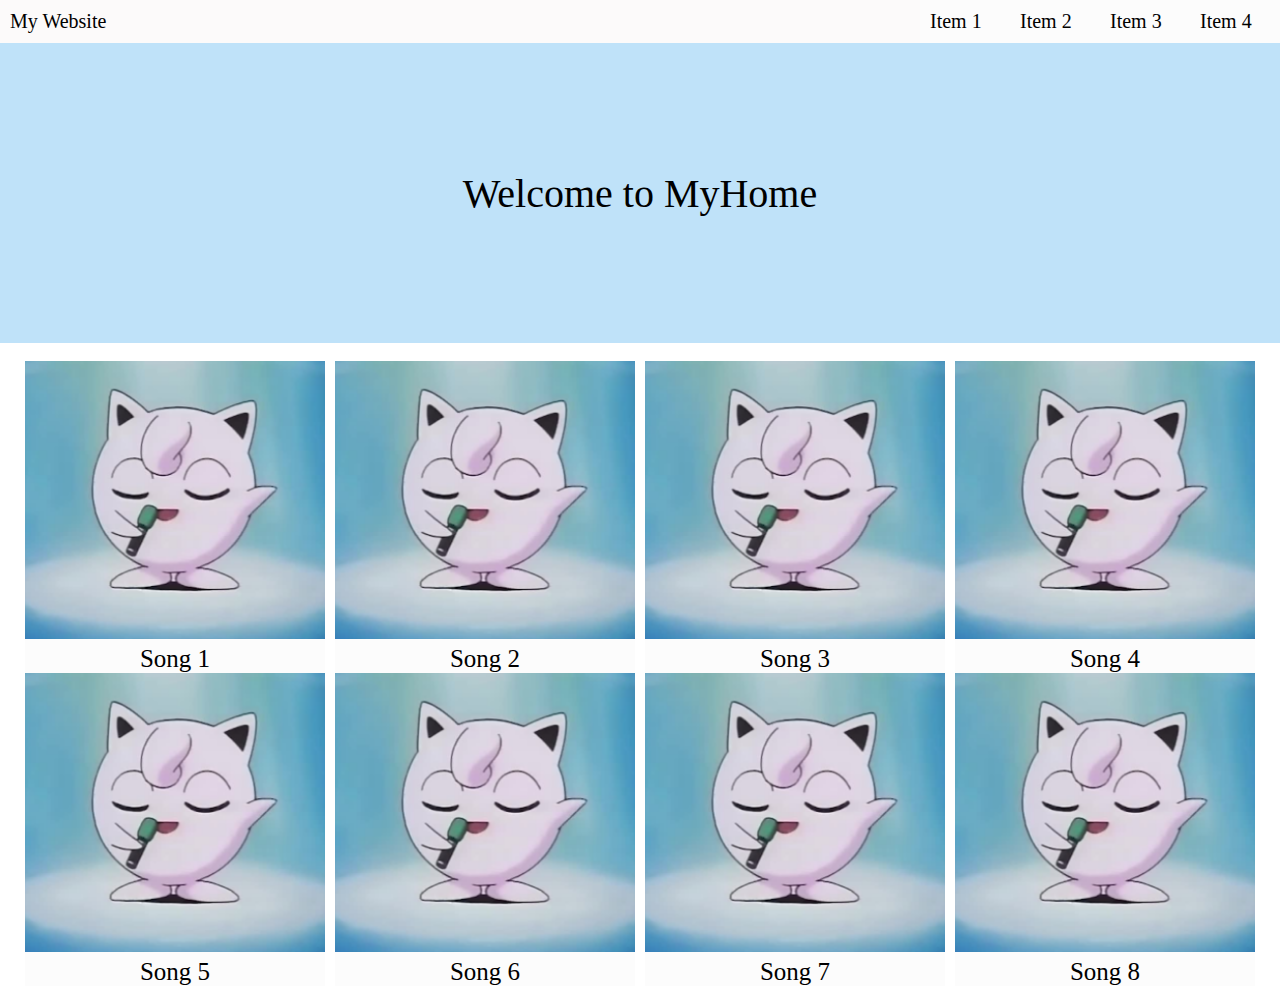
<file: week-1/index.html>
<!DOCTYPE html>
<html>
<head>
	<meta charset="utf-8"></meta> 
	<meta name="viewport" content="width=device-width, initial-scale=1, maximum-scale=1"/>
	<title>week-1</title>
	<link href="layout.css" rel="stylesheet" type="text/css" media="all"/>
</head>
<body> 
	<nav>
		<div class="website">My Website</div>
		<div class="item">Item 1</div>
		<div class="item">Item 2</div>
		<div class="item">Item 3</div>
		<div class="item">Item 4</div>
		<div class="item-advance">☰</div>
	</nav>

<!--**********************************************-->   

	<div class="content">Welcome to MyHome</div>

<br>

<!--**********************************************-->
	<main>
		<div class="song">
			<img src="song.png" width="100%"/><br>
			Song 1<br>
			<img src="song.png" width="100%"/><br>
			Song 5
		</div>

		<div class="song">
			<img src="song.png" width="100%"/><br>
			Song 2<br>
			<img src="song.png" width="100%"/><br>
			Song 6
		</div>

		<div class="song">
			<img src="song.png" width="100%"/><br>
			Song 3<br>
			<img src="song.png" width="100%"/><br>
			Song 7
		</div>

		<div class="song">
			<img src="song.png" width="100%"/><br>
			Song 4<br>
			<img src="song.png" width="100%"/><br>
			Song 8
		</div>
	</main>
	
</body>
</html>
</file>
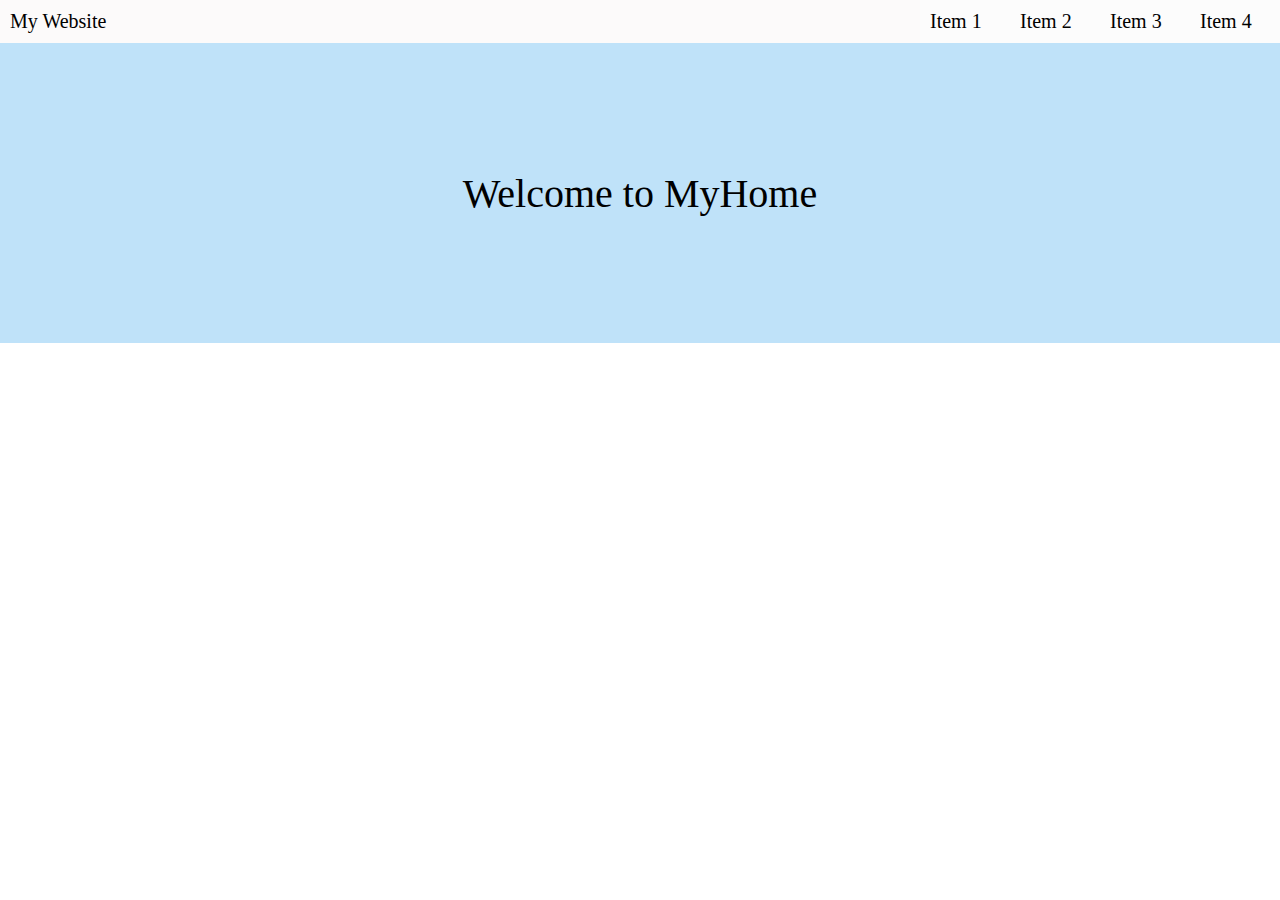
<file: week-3/index.html>
<!DOCTYPE html>
<html>
<head>
	<meta charset="utf-8"></meta> 
	<meta name="viewport" content="width=device-width, initial-scale=1, maximum-scale=1"/>
	<title>week-3</title>
	<link href="layout.css" rel="stylesheet" type="text/css" media="all"/>
</head>
<body> 
	<script src="util.js"></script>
	<nav>
		<div class="website">My Website</div>
		<div class="item">Item 1</div>
		<div class="item">Item 2</div>
		<div class="item">Item 3</div>
		<div class="item">Item 4</div>
		<div class="item-advance">☰</div>
	</nav>

<!--**********************************************-->   

	<div class="content">Welcome to MyHome</div>
	<br>

<!--**********************************************-->

	<div class = "row_1">
	</div>	

	<div class = "row_2">
	</div>

<!--**********************************************-->

</body>
</html>
</file>
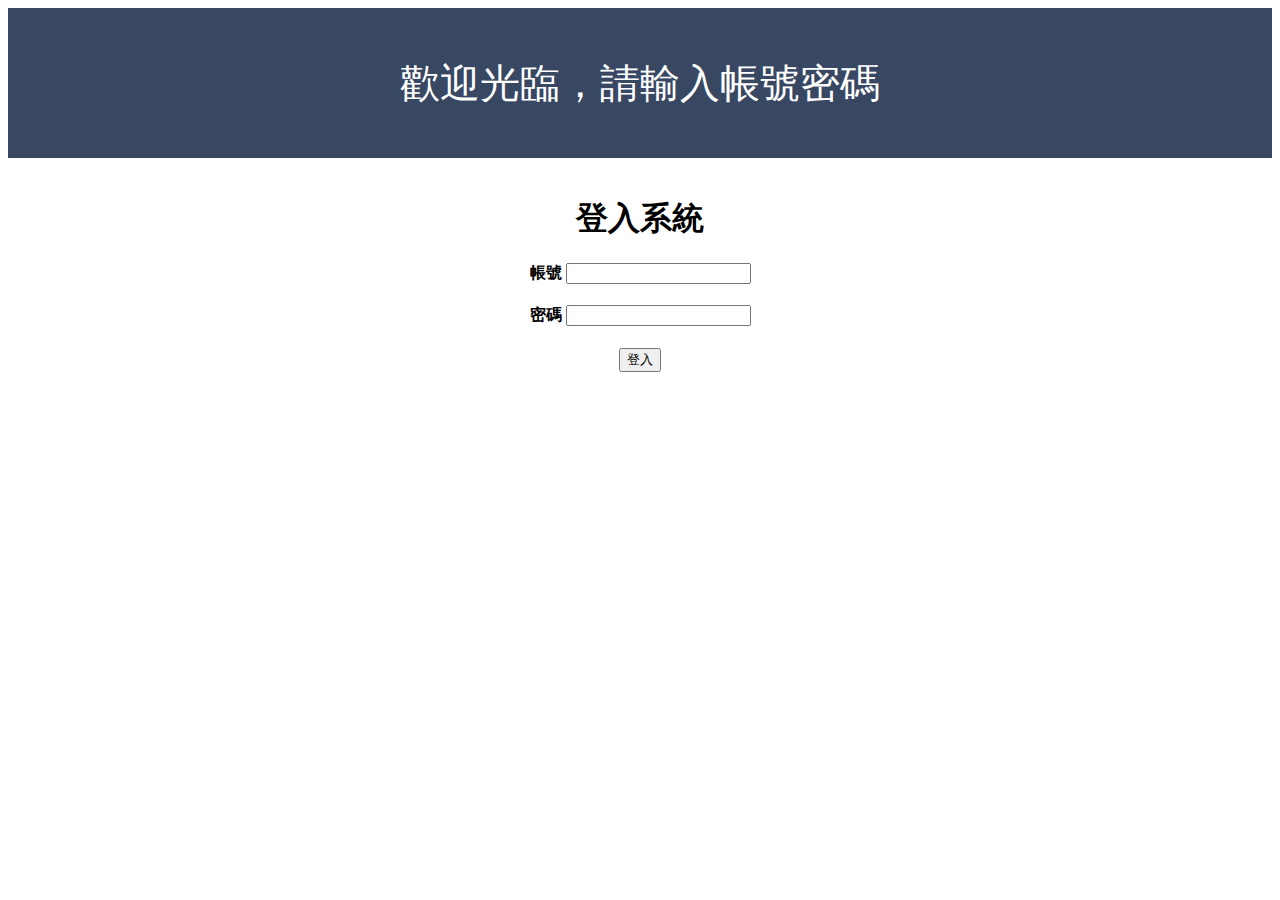
<file: week-4/templates/index.html>
<!DOCTYPE html>
<html>
<head>
	<meta charset="utf-8"></meta> 
	<meta name="viewport" content="width=device-width, initial-scale=1, maximum-scale=1"/>
	<title>week-4</title>
</head>
<body> 
 
<style type="text/css">
	.content{
		/* horizontal center */ 
		display: flex;
		justify-content: center; 

		/* vertical center */ 
		flex-wrap: wrap;
		align-content: center; 

		/* size setting */ 
		font-size: 40px;
		height: 150px;

		/* color setting */ 
		background-color: #1e2e4de1; 
		color: rgb(255, 255, 255);    
	}
</style>


	<div class="content">歡迎光臨，請輸入帳號密碼</div>
	<br>

	<h1 style="text-align:center;">登入系統</h1>

	<form action = "/signin" method = "POST">
		<h4 style="text-align:center;">帳號 <input type="text" name="account"/> </h4>
		<h4 style="text-align:center;">密碼 <input type="text" name="password"/> </h4>
		<h3 style="text-align:center;"><button>登入</button> </h3>
	</form>	

</body>
</html>
</file>
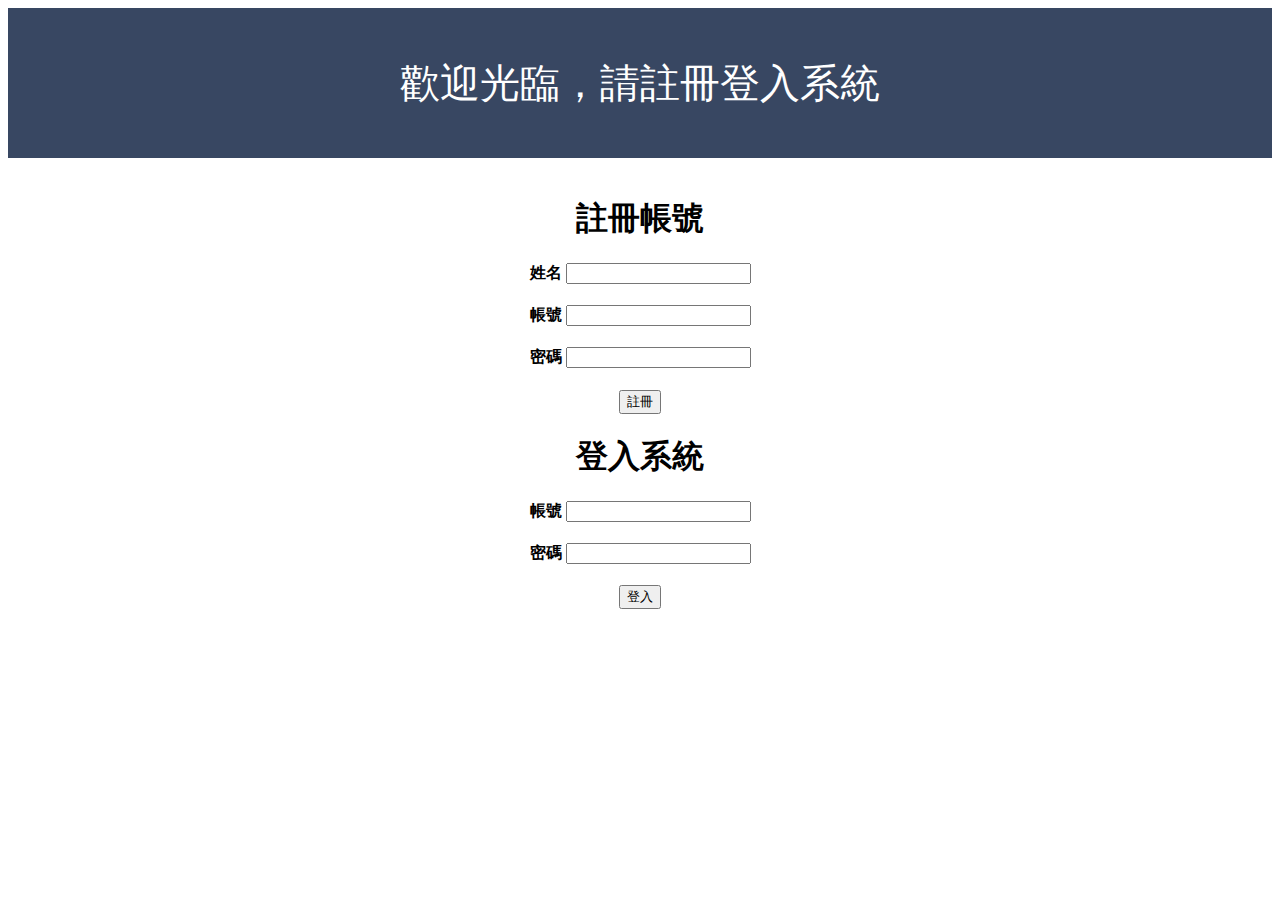
<file: week-6/templates/index.html>
<!DOCTYPE html>
<html>
<head>
	<meta charset="utf-8"></meta> 
	<meta name="viewport" content="width=device-width, initial-scale=1, maximum-scale=1"/>
	<title>week-6</title>
</head>
<body> 
 
<style type="text/css">
	.content{
		/* horizontal center */ 
		display: flex;
		justify-content: center; 

		/* vertical center */ 
		flex-wrap: wrap;
		align-content: center; 

		/* size setting */ 
		font-size: 40px;
		height: 150px;

		/* color setting */ 
		background-color: #1e2e4de1; 
		color: rgb(255, 255, 255);    
	}
</style>


	<div class="content">歡迎光臨，請註冊登入系統</div>
	<br>

	<h1 style="text-align:center;">註冊帳號</h1>

	<form action = "/signup" method = "POST">
		<h4 style="text-align:center;">姓名 <input type="text" name="name"/> </h4>
		<h4 style="text-align:center;">帳號 <input type="text" name="username"/> </h4>
		<h4 style="text-align:center;">密碼 <input type="password" name="password"/> </h4>
		<h4 style="text-align:center;"> <input type='submit' value='註冊'></input> </h4>
	</form>	

	<h1 style="text-align:center;">登入系統</h1>

	<form action = "/signin" method = "POST">
		<h4 style="text-align:center;">帳號 <input type="text" name="username"/> </h4>
		<h4 style="text-align:center;">密碼 <input type="password" name="password"/> </h4>
		<h4 style="text-align:center;"> <input type='submit' value='登入'></input> </h4>
	</form>	

</body>
</html>
</file>
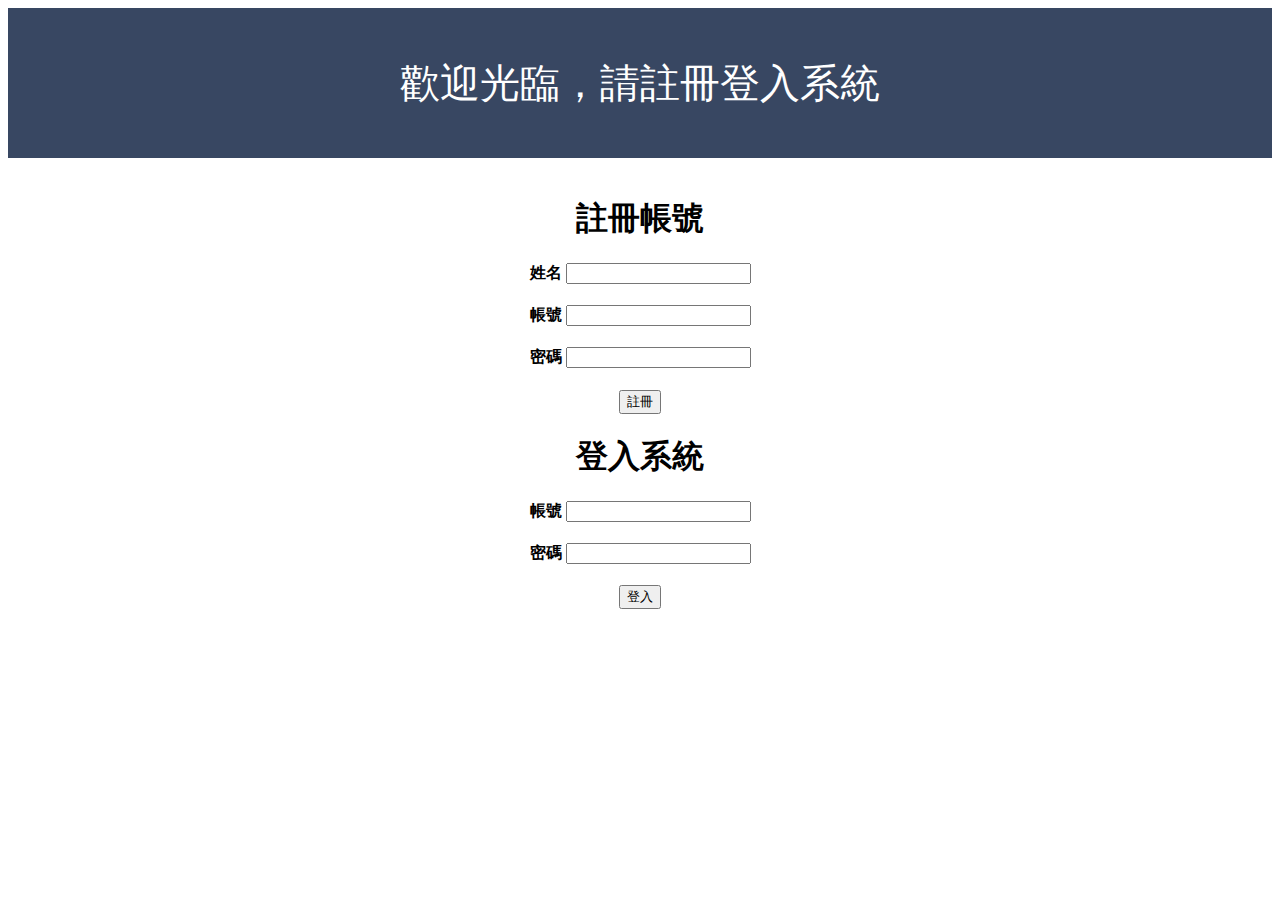
<file: week-7/templates/index.html>
<!DOCTYPE html>
<html>
<head>
	<meta charset="utf-8"></meta> 
	<meta name="viewport" content="width=device-width, initial-scale=1, maximum-scale=1"/>
	<title>week-7</title>
</head>
<body> 
 
<style type="text/css">
	.content{
		/* horizontal center */ 
		display: flex;
		justify-content: center; 

		/* vertical center */ 
		flex-wrap: wrap;
		align-content: center; 

		/* size setting */ 
		font-size: 40px;
		height: 150px;

		/* color setting */ 
		background-color: #1e2e4de1; 
		color: rgb(255, 255, 255);    
	}
</style>


	<div class="content">歡迎光臨，請註冊登入系統</div>
	<br>

	<h1 style="text-align:center;">註冊帳號</h1>

	<form action = "/signup" method = "POST">
		<h4 style="text-align:center;">姓名 <input type="text" name="name"/> </h4>
		<h4 style="text-align:center;">帳號 <input type="text" name="username"/> </h4>
		<h4 style="text-align:center;">密碼 <input type="password" name="password"/> </h4>
		<h4 style="text-align:center;"> <input type='submit' value='註冊'></input> </h4>
	</form>	

	<h1 style="text-align:center;">登入系統</h1>

	<form action = "/signin" method = "POST">
		<h4 style="text-align:center;">帳號 <input type="text" name="username"/> </h4>
		<h4 style="text-align:center;">密碼 <input type="password" name="password"/> </h4>
		<h4 style="text-align:center;"> <input type='submit' value='登入'></input> </h4>
	</form>	

</body>
</html>
</file>
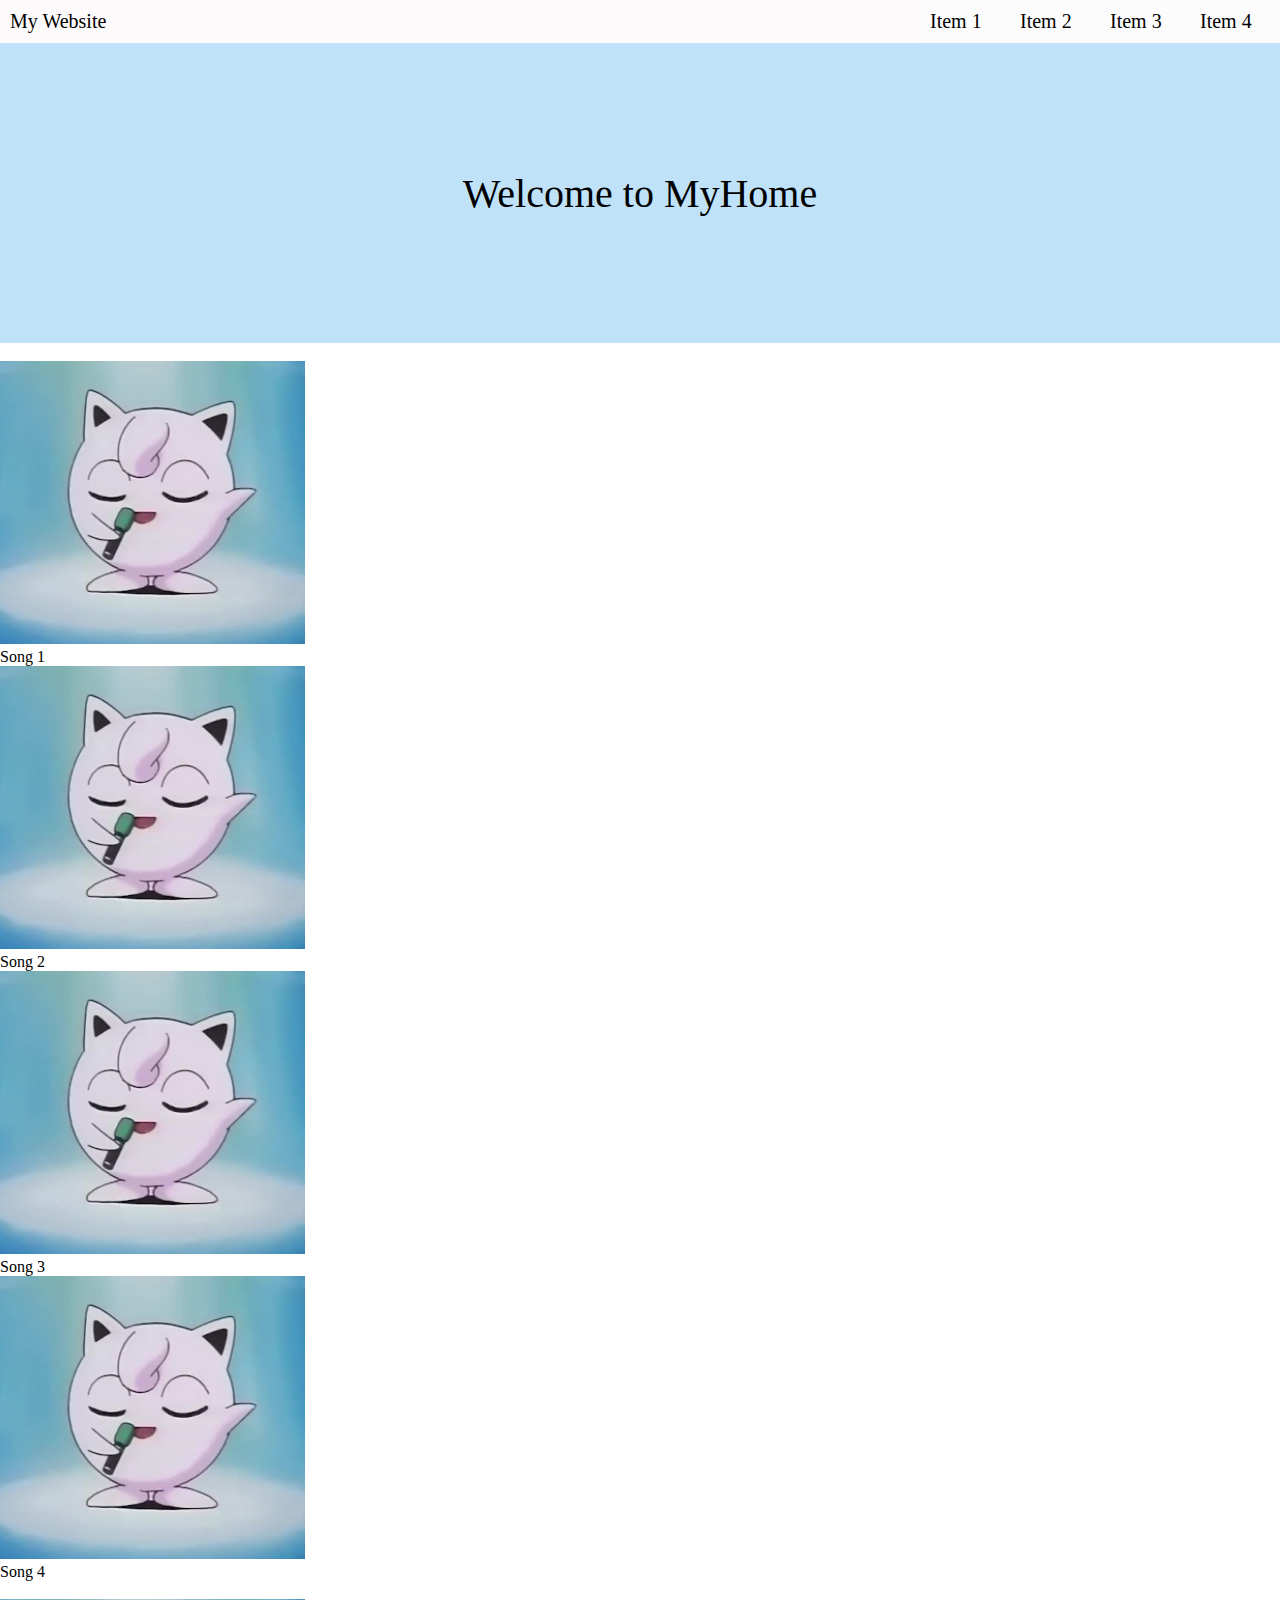
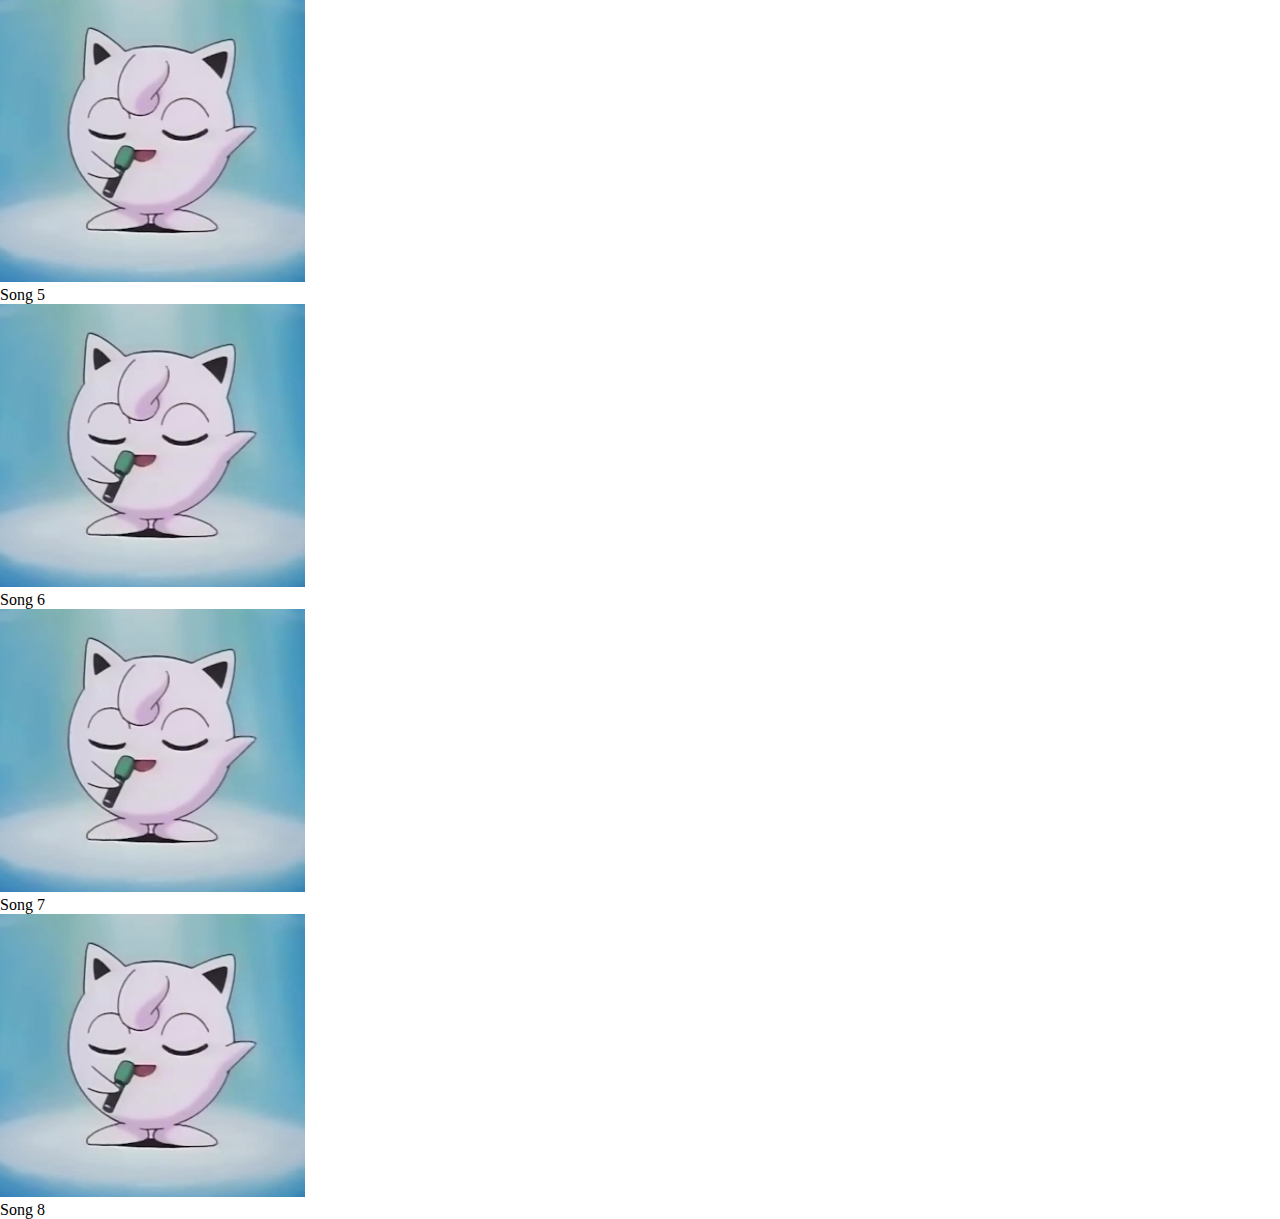
<file: week-1/hw1.html>
<!DOCTYPE html>
<html>
<head>
	<meta charset="utf-8"></meta> 
	<!-- <meta name="viewport" content="width=device-width, initial-scale=1, maximum-scale=1"/> -->
	<title>hw1</title>
	<link href="layout.css" rel="stylesheet" type="text/css" media="all"/>
</head>
<body> 
	<nav>
		<div class="website">My Website</div>
		<div class="item">Item 1</div>
		<div class="item">Item 2</div>
		<div class="item">Item 3</div>
		<div class="item">Item 4</div>
		<!-- <div class="item">☰</div> -->
	</nav>

	<div class="content">Welcome to MyHome</div>

<br>

<!--**********************************************-->


	<div class="picture">
		<div class="song">
			<div><img src="song.png"/></div>
			<div>Song 1</div>
		</div>
		
		<div class="song">
			<div><img src="song.png"/></div>
			<div>Song 2</div>
		</div>

		<div class="song">
			<div><img src="song.png"/></div>
			<div>Song 3</div>
		</div>

		<div class="song">
			<div><img src="song.png"/></div>
			<div>Song 4</div>
		</div>
	</div>

<br>

	<div class="picture">
		<div class="song">
			<div><img src="song.png"/></div>
			<div>Song 5</div>
		</div>
		
		<div class="song">
			<div><img src="song.png"/></div>
			<div>Song 6</div>
		</div>

		<div class="song">
			<div><img src="song.png"/></div>
			<div>Song 7</div>
		</div>

		<div class="song">
			<div><img src="song.png"/></div>
			<div>Song 8</div>
		</div>
	</div>


	
</body>
</html>
</file>
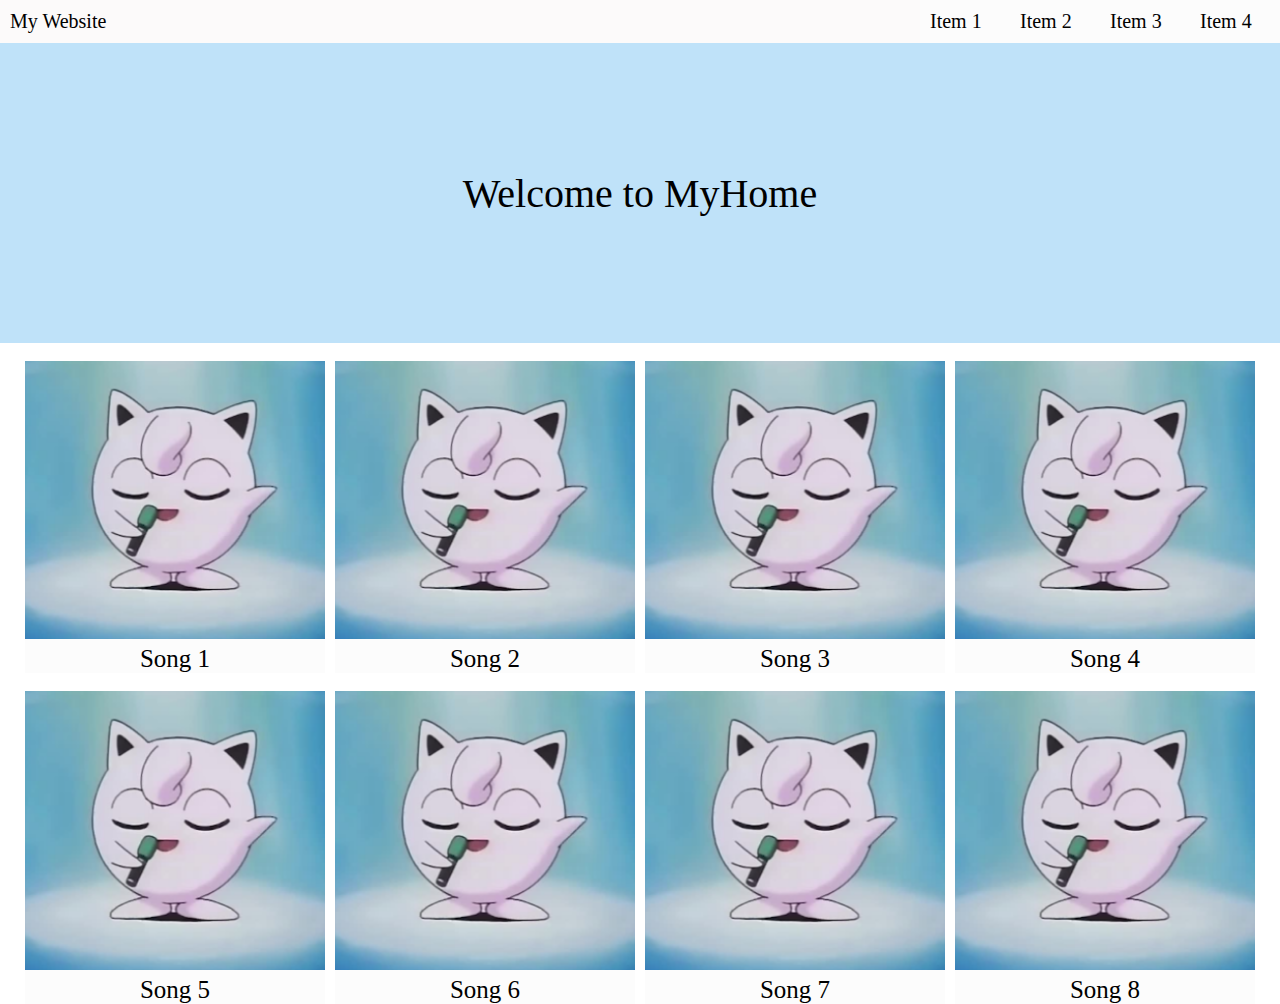
<file: week-1/index_arranged_revision.html>
<!DOCTYPE html>
<html>
<head>
	<meta charset="utf-8"></meta> 
	<meta name="viewport" content="width=device-width, initial-scale=1, maximum-scale=1"/>
	<title>week-1</title>
	<link href="layout.css" rel="stylesheet" type="text/css" media="all"/>
</head>
<body> 
	<nav>
		<div class="website">My Website</div>
		<div class="item">Item 1</div>
		<div class="item">Item 2</div>
		<div class="item">Item 3</div>
		<div class="item">Item 4</div>
		<div class="item-advance">☰</div>
	</nav>

<!--**********************************************-->   

	<div class="content">Welcome to MyHome</div>

<br>

<!--**********************************************-->
	<main>
		<div class="song">
			<img src="song.png" width="100%"/><br>
			<div>Song 1</div>
		</div>

		<div class="song">
			<img src="song.png" width="100%"/><br>
			<div>Song 2</div>
		</div>

		<div class="song">
			<img src="song.png" width="100%"/><br>
			<div>Song 3</div>
		</div>

		<div class="song">
			<img src="song.png" width="100%"/><br>
			<div>Song 4</div>
		</div>
	</main>
	<br>
	<main>
		<div class="song">
			<img src="song.png" width="100%"/><br>
			<div>Song 5</div>
		</div>

		<div class="song">
			<img src="song.png" width="100%"/><br>
			<div>Song 6</div>
		</div>

		<div class="song">
			<img src="song.png" width="100%"/><br>
			<div>Song 7</div>
		</div>

		<div class="song">
			<img src="song.png" width="100%"/><br>
			<div>Song 8</div>
		</div>
	</main>
	
</body>
</html>
</file>
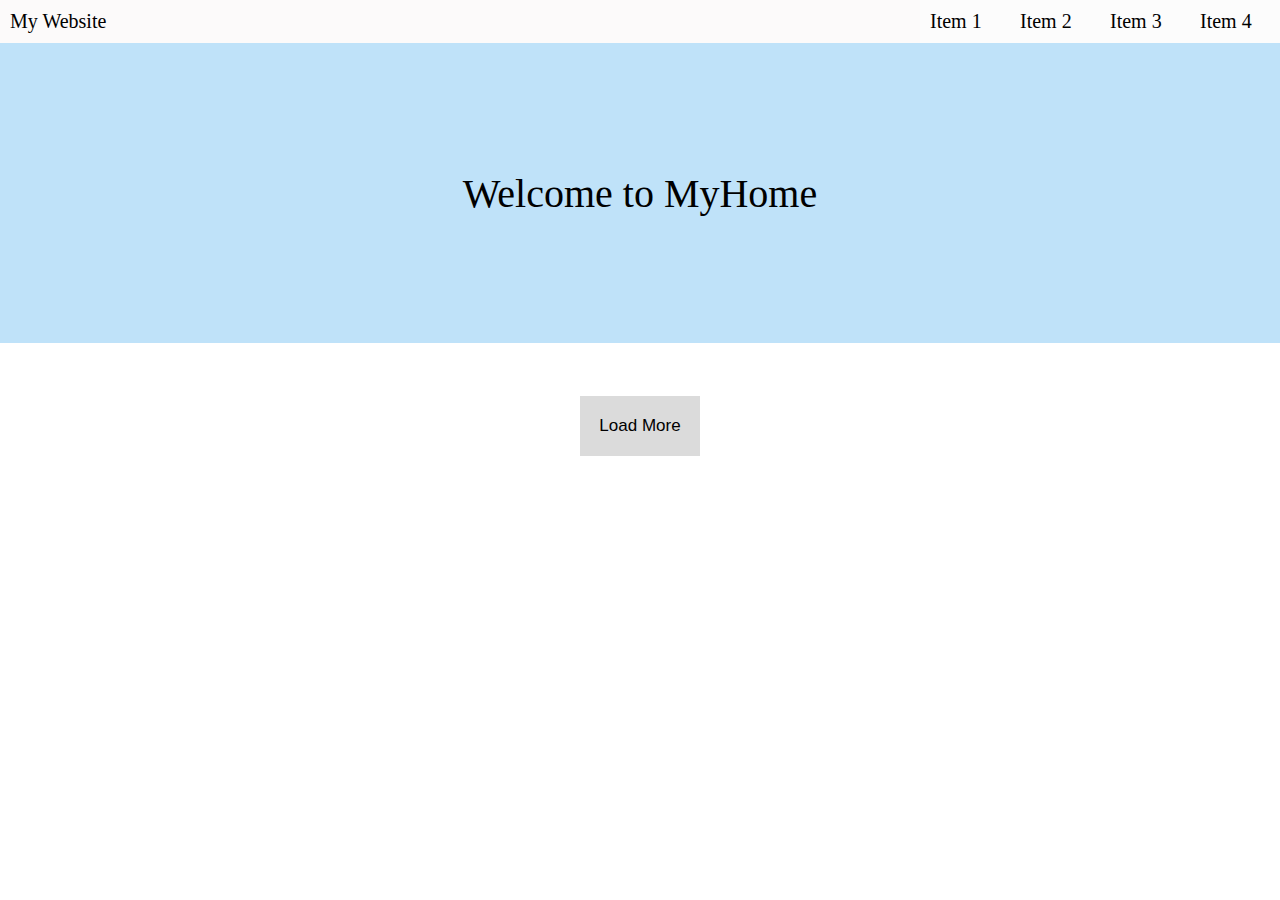
<file: week-3/index_modification.html>
<!DOCTYPE html>
<html>
<head>
	<meta charset="utf-8"></meta> 
	<meta name="viewport" content="width=device-width, initial-scale=1, maximum-scale=1"/>
	<title>week-3</title>
	<link href="layout_modification.css" rel="stylesheet" type="text/css" media="all"/>
</head>
<body> 
	<script src="util_modification.js"></script>
	<nav>
		<div class="website">My Website</div>
		<div class="item">Item 1</div>
		<div class="item">Item 2</div>
		<div class="item">Item 3</div>
		<div class="item">Item 4</div>
		<div class="item-advance">☰</div>
	</nav>

<!--**********************************************-->   

	<div class="content">Welcome to MyHome</div>
	<br>

<!--**********************************************-->

	<div class = "picture">
	</div>	

<!--**********************************************-->

	<div class="load_more">
		<button onclick="loadMore();">Load More</button>
	</div>

<!--**********************************************-->
</body>
</html>
</file>
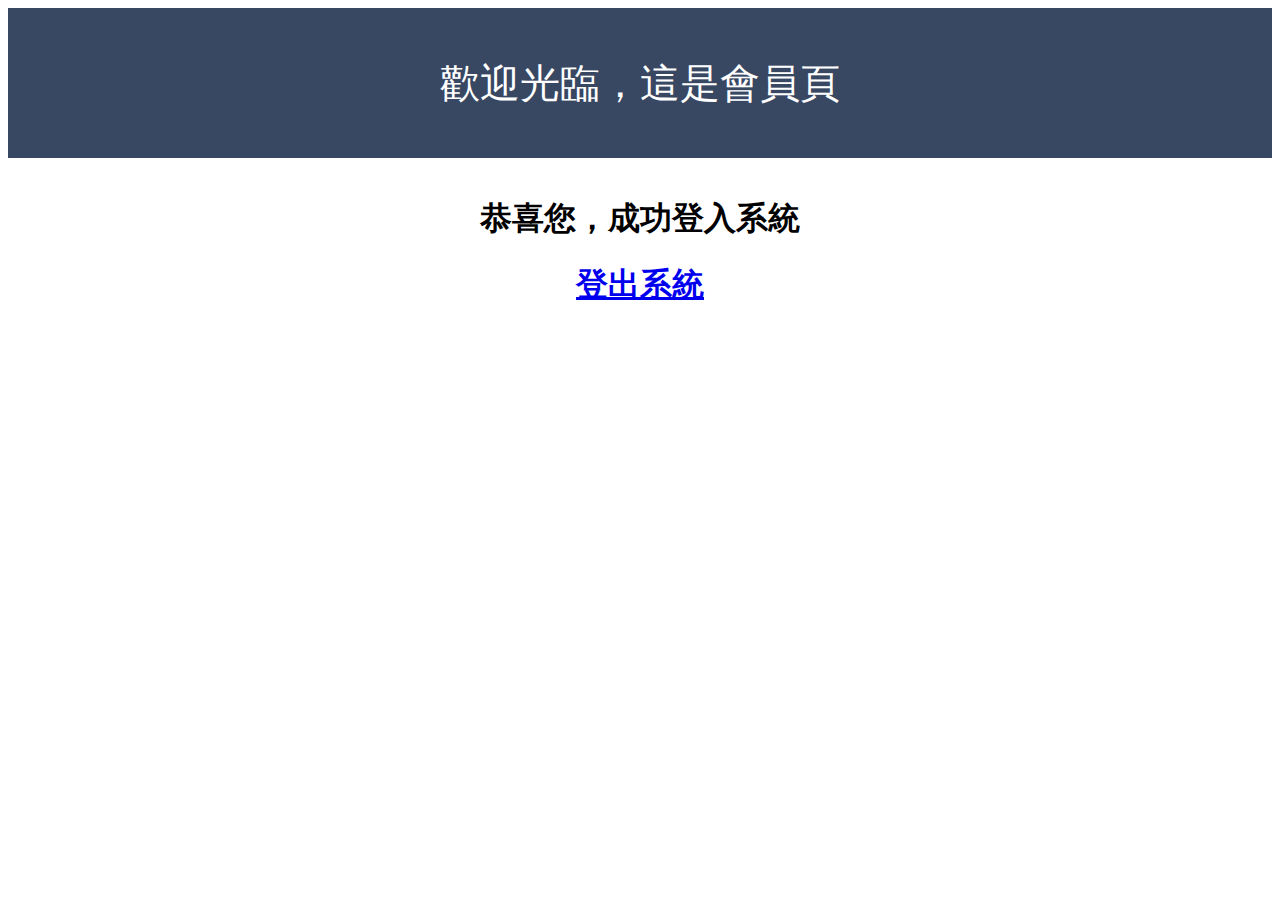
<file: week-4/templates/member.html>
<!DOCTYPE html>
<html>
<head>
	<meta charset="utf-8"></meta> 
	<meta name="viewport" content="width=device-width, initial-scale=1, maximum-scale=1"/>
	<title>week-4</title>
</head>
<body> 
 
<style type="text/css">
	.content{
		/* horizontal center */ 
		display: flex;
		justify-content: center; 

		/* vertical center */ 
		flex-wrap: wrap;
		align-content: center; 

		/* size setting */ 
		font-size: 40px;
		height: 150px;

		/* color setting */ 
		background-color: #1e2e4de1; 
		color: rgb(255, 255, 255);    
	}
</style>


	<div class="content">歡迎光臨，這是會員頁</div>
	<br>

	<h1 style="text-align:center;">恭喜您，成功登入系統</h1>

	<h1 style="text-align:center;"><a href="/signout">登出系統</a></h1>

</body>
</html>
</file>
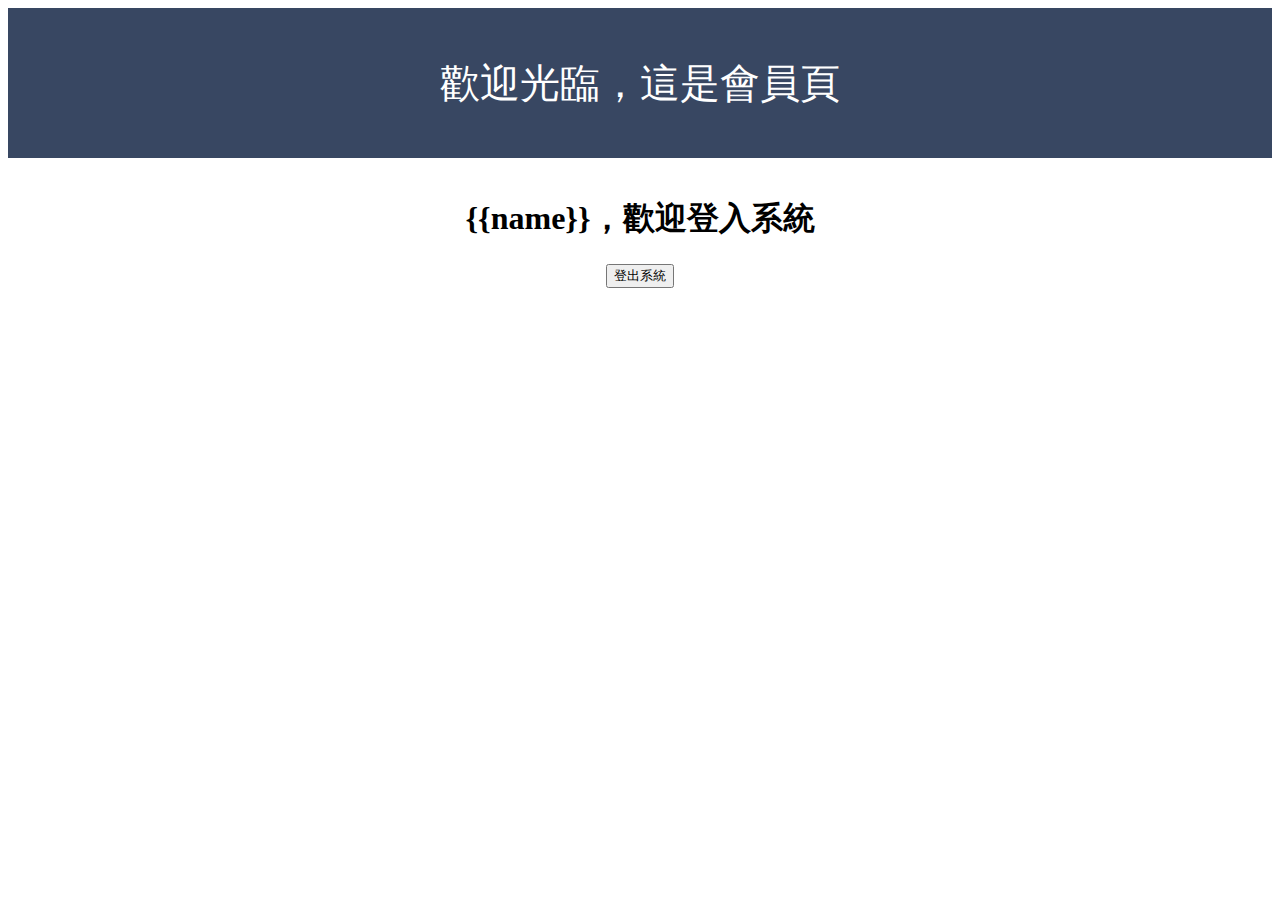
<file: week-6/templates/member.html>
<!DOCTYPE html>
<html>
<head>
	<meta charset="utf-8"></meta> 
	<meta name="viewport" content="width=device-width, initial-scale=1, maximum-scale=1"/>
	<title>week-6</title>
</head>
<body> 
 
<style type="text/css">
	.content{
		/* horizontal center */ 
		display: flex;
		justify-content: center; 

		/* vertical center */ 
		flex-wrap: wrap;
		align-content: center; 

		/* size setting */ 
		font-size: 40px;
		height: 150px;

		/* color setting */ 
		background-color: #1e2e4de1; 
		color: rgb(255, 255, 255);    
	}
</style>


	<div class="content">歡迎光臨，這是會員頁</div>
	<br>

	<h1 style="text-align:center;">{{name}}，歡迎登入系統</h1>

    <form action="/singout" method="GET"> 
    <h3 style="text-align:center;"> <input type=submit value="登出系統"> </h3>
    </form>
</file>
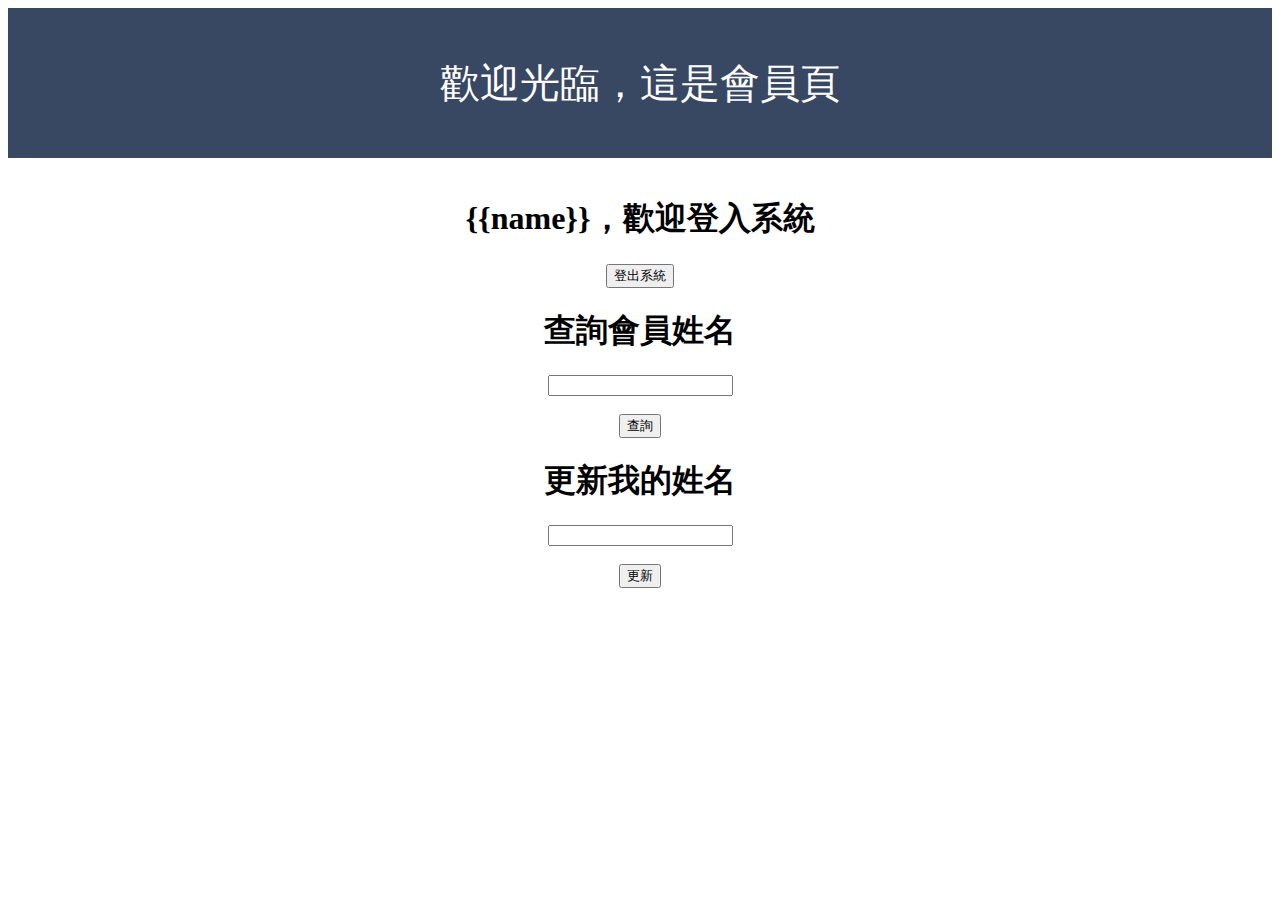
<file: week-7/templates/member.html>
<!DOCTYPE html>
<html>
<head>
	<meta charset="utf-8"></meta> 
	<meta name="viewport" content="width=device-width, initial-scale=1, maximum-scale=1"/>
	<title>week-7</title>
</head>
<body> 
 
<style type="text/css">
	.content{
		/* horizontal center */ 
		display: flex;
		justify-content: center; 

		/* vertical center */ 
		flex-wrap: wrap;
		align-content: center; 

		/* size setting */ 
		font-size: 40px;
		height: 150px;

		/* color setting */ 
		background-color: #1e2e4de1; 
		color: rgb(255, 255, 255);    
	}
</style>

<script>
	function checkMember(){
		let search_result_region = document.getElementById("search_result");
		let username = document.getElementById("username").value;

		let url = `/api/members?username=${username}`;
		fetch(url).then((response) => {
			return response.json();
		}).then((result) => {
			if(result.data == null) {
				search_result_region.innerHTML = "<br>" + "查無此會員帳號";
			}
			else {
				search_result_region.innerHTML = "<br>" + result.data.name + "  ("+ result.data.username + ")";
			}
		});
	};


	function updateName(){
		let update_result_region = document.getElementById("update_result"); // TODO
		let updateName = document.getElementById("updateName").value;
		let url = `/api/member`;
		fetch(url, { method: "POST", body: JSON.stringify({"name":updateName}), headers: {'Content-Type': 'application/json'}
        }).then((response) => {
			return response.json();
		}).then((result) => {
			if(result.ok) {
				update_result_region.innerHTML = "<br>" + "更新成功";
				location.reload();
			}
			else {
				update_result_region.innerHTML = "<br>" + "更新失敗";
			}
		});
	};
</script>

  
	<div class="content">歡迎光臨，這是會員頁</div>
	<br>

	<h1 style="text-align:center;">{{name}}，歡迎登入系統</h1>

    <form action="/singout" method="GET"> 
    <h3 style="text-align:center;"> <input type=submit value="登出系統"> </h3>
    </form>

	<!-- search member -->
	<h1 style="text-align:center;">查詢會員姓名</h1>

	<div style="text-align:center;">
		<input id="username" type="text">
		<br><br>
		<button onclick="checkMember();">查詢</button>
	</div>

	<div id="search_result" style="text-align:center;">
	</div>

	<!-- update name -->
	<h1 style="text-align:center;">更新我的姓名</h1>

	<div style="text-align:center;">
		<input id="updateName" type="text">
		<br><br>
		<button onclick="updateName();">更新</button>
	</div>

	<div id="update_result" style="text-align:center;">
	</div>

</body>
</html>
</file>
<file: week-1/layout.css>
/***********************************************/
body{margin: 0px;}

nav{
    display: flex;
}
nav>.website{
    display: flex;
    font-size: 20px;
    flex: auto;
    background-color: #fcfafa;
    padding: 10px;
}
nav>.item{
    display: flex;
    font-size: 20px;
    flex: none;
    width: 70px;
    background-color: #fcfcfc;
    padding: 10px;
}

nav>.item-advance{
    display: none;
    font-size: 20px;
    flex: none;
    width: 70px;
    background-color: #fcfcfc;
    padding: 10px;
}

/***********************************************/
.content{
    /* horizontal center */ 
    display: flex;
    justify-content: center; 

    /* vertical center */ 
    flex-wrap: wrap;
    align-content: center; 

    /* size setting */ 
    font-size: 40px;
    height: 300px;

    /* color setting */ 
    background-color: #b7def8e1; 
    color: #000;    
}

/***********************************************/

main{
    width: 1250 px;
    display: flex;
    flex-wrap: wrap;
    justify-content: center; 
}

main>.song{
    width: 300px;
    flex: none;
    text-align: center;font-size: 25px;
    background-color: #fcfcfce1; 
    margin: 0 5px; 
}

/***********************************************/

@media (max-width: 1200px) {
    main>.song{width: 45%;}
}

@media (max-width: 600px) {
    main>.song{width: 90%;}

    nav>.item{
        display: none;
    }
    nav>.item-advance{
        display: flex;
        justify-content:end;
    }
}

/***********************************************/
</file>
<file: week-3/layout.css>
/***********************************************/
body{margin: 0px;}

nav{
    display: flex;
}
nav>.website{
    display: flex;
    font-size: 20px;
    flex: auto;
    background-color: #fcfafa;
    padding: 10px;
}
nav>.item{
    display: flex;
    font-size: 20px;
    flex: none;
    width: 70px;
    background-color: #fcfcfc;
    padding: 10px;
}

nav>.item-advance{
    display: none;
    font-size: 20px;
    flex: none;
    width: 70px;
    background-color: #fcfcfc;
    padding: 10px;
}

/***********************************************/
.content{
    /* horizontal center */ 
    display: flex;
    justify-content: center; 

    /* vertical center */ 
    flex-wrap: wrap;
    align-content: center; 

    /* size setting */ 
    font-size: 40px;
    height: 300px;

    /* color setting */ 
    background-color: #b7def8e1; 
    color: #000;    
}

/***********************************************/

.row_1{
    width: 1250 px;
    display: flex;
    flex-wrap: wrap;
    justify-content: center; 
}

.row_2{
    width: 1250 px;
    display: flex;
    flex-wrap: wrap;
    justify-content: center; 
}

.box {
    display: flex;
    flex-wrap: wrap;
    justify-content: space-evenly;
    align-content: center;
    width: 300px;
    background-color: #ffffff;
    padding: 5px;
}

img{
    width: 100%;
    height: 180px;
}

.img_name {
    font-size: 17px;
    text-align: center;
    margin: 5px;
}




/***********************************************/

@media (max-width: 1200px) {
    .box{width: 45%;}
}

@media (max-width: 600px) {
    .box{width: 90%;}

    nav>.item{
        display: none;
    }
    nav>.item-advance{
        display: flex;
        justify-content:end;
    }
}

/***********************************************/
</file>
<file: week-3/layout_modification.css>
/***********************************************/
body {
    margin: 0px;
}

nav {
    display: flex;
} 

nav>.website {
    display: flex;
    font-size: 20px;
    flex: auto;
    background-color: #fcfafa;
    padding: 10px;
}

nav>.item {
    display: flex;
    font-size: 20px;
    flex: none;
    width: 70px;
    background-color: #fcfcfc;
    padding: 10px;
}

nav>.item-advance {
    display: none;
    font-size: 20px;
    flex: none;
    width: 70px;
    background-color: #fcfcfc;
    padding: 10px;
}

/***********************************************/
.content {
    /* horizontal center */ 
    display: flex;
    justify-content: center; 

    /* vertical center */ 
    flex-wrap: wrap;
    align-content: center; 

    /* size setting */ 
    font-size: 40px;
    height: 300px;

    /* color setting */ 
    background-color: #b7def8e1; 
    color: #000;    
}

/***********************************************/

.picture {
    width: 1250 px;
    display: flex;
    flex-wrap: wrap;
    justify-content: center; 
}

.line_break {
    width: 100%;
}

.box {
    display: flex;
    flex-wrap: wrap;
    justify-content: space-evenly;
    align-content: center;
    width: 300px;
    background-color: #ffffff;
    padding: 5px;
}

img {
    width: 100%;
    height: 180px;
}

.img_name {
    font-size: 17px;
    text-align: center;
    margin: 5px;
}

/***********************************************/

.load_more {
    display: flex;
    justify-content: center;
}

.load_more>button {
    width: 120px;
    height: 60px;
    font-size: 17px;
    background-color: #dbdbdb;
    border: none;
    margin: 35px;

}

/***********************************************/

@media (max-width: 1200px) {
    .box{width: 45%;}
}

@media (max-width: 600px) {
    .box{width: 90%;}

    nav>.item{
        display: none;
    }
    nav>.item-advance{
        display: flex;
        justify-content:end;
    }
}

/***********************************************/
</file>
